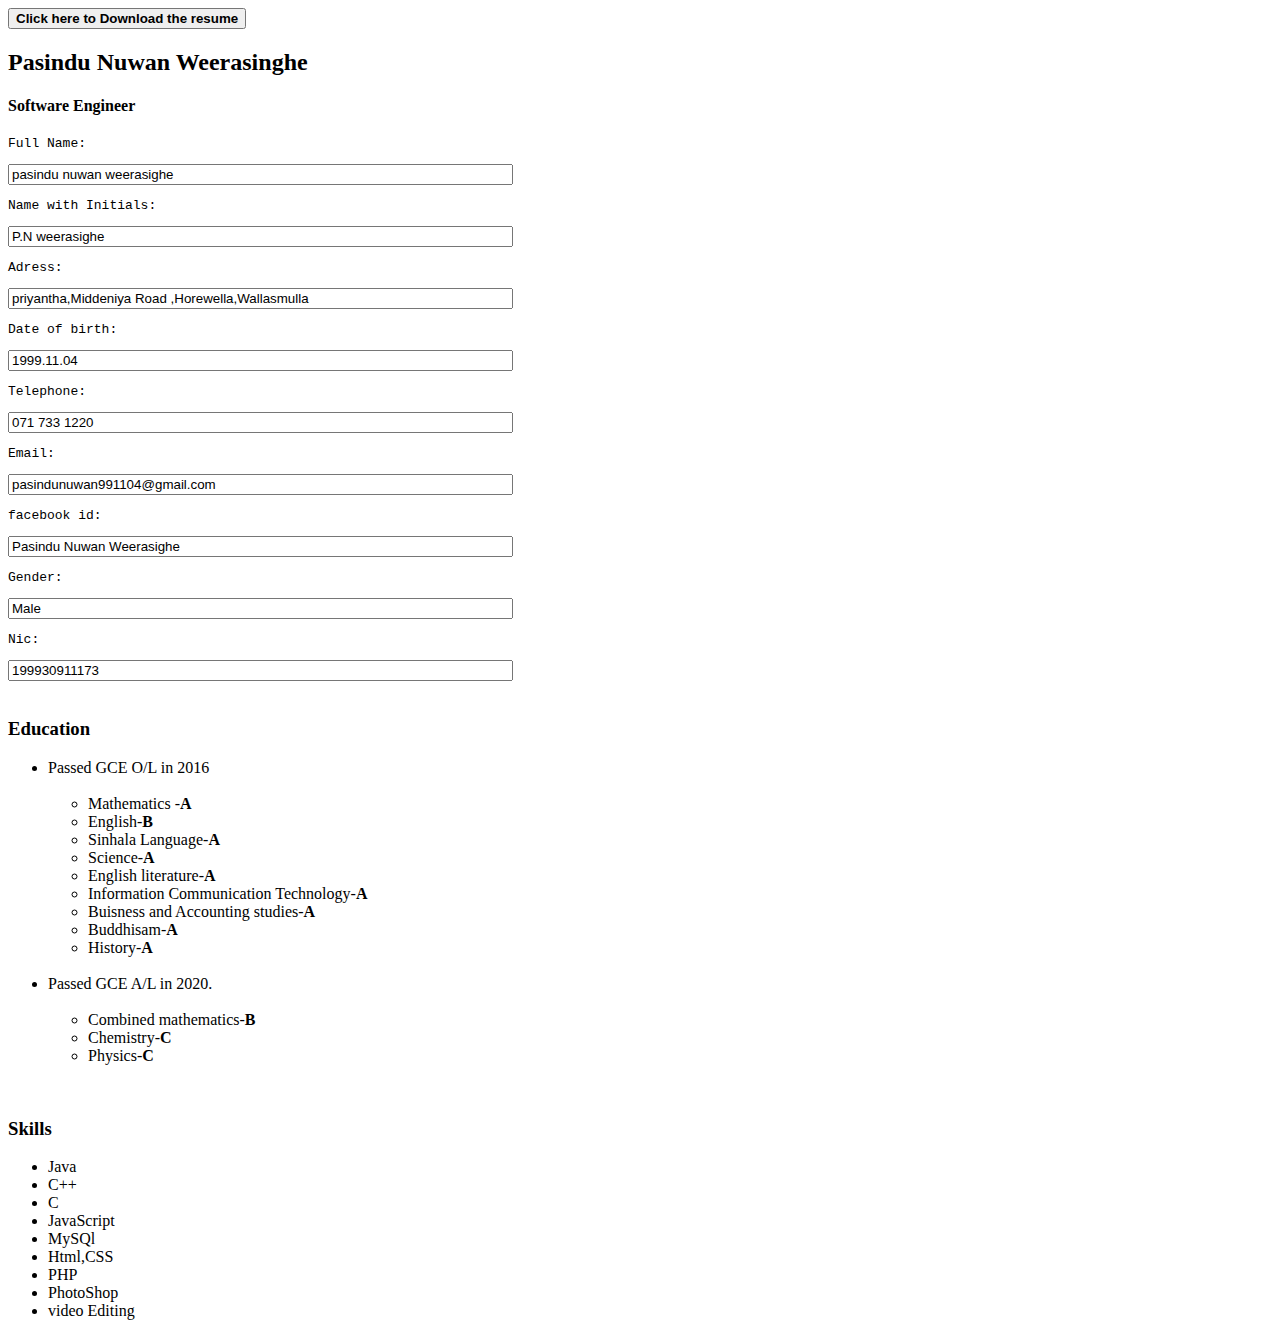
<file: form.html>
<!DOCTYPE html>
<html lang="en">
<head>
   <title>Generate PDF</title>
    
</head>
<body>
   <div class="container">
      <button id="pdfButton"><b>Click here to Download the resume</b></button>
      <div class="card" id="generatePDF">
<form>
    <h2>Pasindu Nuwan Weerasinghe</h2>
    <h4>Software Engineer</h4>
<pre>Full Name:</pre><input type="text"value="pasindu nuwan weerasighe" size="60"><br>    
<pre>Name with Initials:</pre><input type="text"value="P.N weerasighe" size="60"><br>
<pre>Adress:</pre><input type="text"value="priyantha,Middeniya Road ,Horewella,Wallasmulla" size="60"><br>
<pre>Date of birth:</pre><input type="text"value="1999.11.04" size="60"><br>
<pre>Telephone:</pre><input type="text"value="071 733 1220" size="60"><br>
<pre>Email:</pre><input type="text"value="pasindunuwan991104@gmail.com" size="60"><br>
<pre>facebook id:</pre><input type="text"value="Pasindu Nuwan Weerasighe" size="60"><br>
<pre>Gender:</pre><input type="text"value="Male" size="60"><br>
<pre>Nic:</pre><input type="text"value="199930911173" size="60"><br>
<br>
<h3>Education</h3>
<ul>
<li>Passed GCE O/L in 2016</li><br>
<ul>
<li>Mathematics -<b>A</b></li>
<li>English-<b>B</b></li>
<li>Sinhala Language-<b>A</b></li>
<li>Science-<b>A</b></li>
<li>English literature-<b>A</b></li>
<li>Information Communication Technology-<b>A</b></li>
<li>Buisness and Accounting studies-<b>A</b></li>
<li>Buddhisam-<b>A</b></li>
<li>History-<b>A</b></li><br>
</ul>
<li>Passed GCE A/L in 2020.</li><br>
<ul>
<li>Combined mathematics-<b>B</b></li>
<li>Chemistry-<b>C</b></li>
<li>Physics-<b>C</b></li>
</ul>
</ul>
<br>
<h3>Skills</h3>
<ul>
<li>Java</li>
<li>C++</li>
<li>C</li>
<li>JavaScript</li>
<li>MySQl</li>
<li>Html,CSS</li>
<li>PHP</li>
<li>PhotoShop</li>
<li>video Editing</li>
</ul>
</form>
      </div>
   </div>
   <script>
      var button = document.getElementById("pdfButton");
      var makepdf = document.getElementById("generatePDF");
      button.addEventListener("click", function () {
         var mywindow = window.open("", "PRINT", "height=600,width=600");
         mywindow.document.write(makepdf.innerHTML);
 var today = new Date();
  var day = today.getDay();
  var daylist = ["Sunday","Monday","Tuesday","Wednesday ","Thursday","Friday","Saturday"];
  var date = today.getFullYear()+'-'+(today.getMonth()+1)+'-'+today.getDate();
  var time = today.getHours() + ":" + today.getMinutes() + ":" + today.getSeconds();
  var dateTime = date+' '+time;
     mywindow.document.write( " Day  :- "+ date+"<br>Time :-"+time  )
if(today.getHours()<11)
{
 mywindow.document.write("Am")
}
else
{
 mywindow.document.write("Pm")
}
         mywindow.document.close();
         mywindow.focus();
         mywindow.print();
         return true;
      });
   </script>

</body>
</html>
</file>
